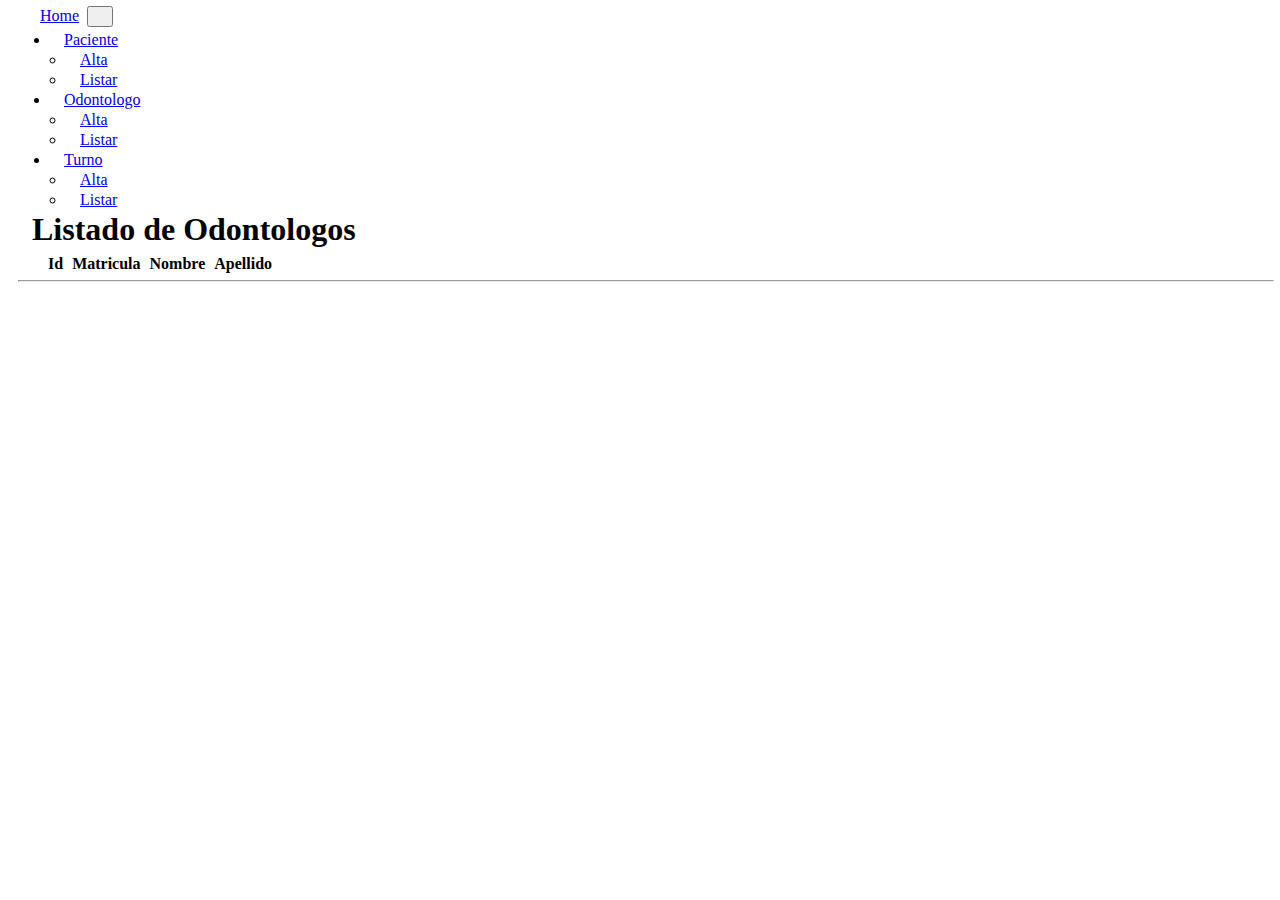
<file: clinicaodontologica/src/main/resources/static/get_odontologos.html>
<!DOCTYPE html>
<html lang="es">
<head>
    <title>Odontologo</title>
    <meta charset="utf-8">
    <meta name="viewport" content="width=device-width, initial-scale=1">
    <link href="https://cdn.jsdelivr.net/npm/bootstrap@5.3.2/dist/css/bootstrap.min.css" rel="stylesheet" integrity="sha384-T3c6CoIi6uLrA9TneNEoa7RxnatzjcDSCmG1MXxSR1GAsXEV/Dwwykc2MPK8M2HN" crossorigin="anonymous">
    <link href="./style.css" rel="stylesheet">
</head>
<body>
<nav class="navbar navbar-expand-lg bg-body-tertiary">
    <div class="container-fluid">
        <a class="navbar-brand" href="./index.html">Home</a>
        <button class="navbar-toggler" type="button" data-bs-toggle="collapse" data-bs-target="#navbarSupportedContent" aria-controls="navbarSupportedContent" aria-expanded="false" aria-label="Toggle navigation">
            <span class="navbar-toggler-icon"></span>
        </button>
        <div class="collapse navbar-collapse" id="navbarSupportedContent">
            <ul class="navbar-nav me-auto mb-2 mb-lg-0">


                <li class="nav-item dropdown">
                    <a class="nav-link dropdown-toggle" href="#" role="button" data-bs-toggle="dropdown" aria-expanded="false">
                        Paciente
                    </a>
                    <ul class="dropdown-menu">
                        <li><a class="dropdown-item" href="post_pacientes.html">Alta</a></li>
                        <li><a class="dropdown-item" href="get_pacientes.html">Listar</a></li>
                    </ul>
                </li>
                <li class="nav-item dropdown">
                    <a class="nav-link dropdown-toggle" href="#" role="button" data-bs-toggle="dropdown" aria-expanded="false">
                        Odontologo
                    </a>
                    <ul class="dropdown-menu">
                        <li><a class="dropdown-item" href="post_odontologos.html">Alta</a></li>
                        <li><a class="dropdown-item" href="get_odontologos.html">Listar</a></li>
                    </ul>
                </li>
                <li class="nav-item dropdown">
                    <a class="nav-link dropdown-toggle" href="#" role="button" data-bs-toggle="dropdown" aria-expanded="false">
                        Turno
                    </a>
                    <ul class="dropdown-menu">
                        <li><a class="dropdown-item" href="post_turnos.html">Alta</a></li>
                        <li><a class="dropdown-item" href="get_turnos.html">Listar</a></li>
                    </ul>
                </li>

            </ul>

        </div>
    </div>
</nav>

<div id="div_odontologo_table">
    <h1>Listado de Odontologos</h1>
    <div class="row col-md-6 table-responsive">
        <table id="odontologoTable" class="table table-striped">
            <thead>
            <tr>
                <th>Id</th>
                <th>Matricula</th>
                <th>Nombre</th>
                <th>Apellido</th>
            </tr>
            </thead>
            <tbody id="odontologoTableBody">

            </tbody>
        </table>
    </div>
</div>
<div class="row">
    <div class="col-sm-6" style="display: none;
											background-color:#e6fffa; padding:10px; border-radius:3px"
         id="div_odontologo_updating">
        <form id="update_odontologo_form">
            <div class="form-group">
                <label >Id:</label>
                <input type="text" class="form-control" id="odontologo_id" readonly>
            </div>
            <div class="form-group">
                <label >Matricula:</label>
                <input type="text" class="form-control" placeholder="matricula" id="matricula">
            </div>
            <div class="form-group">
                <label >Nombre:</label>
                <input type="text" class="form-control" placeholder="nombre" id="nombre">
            </div>
            <div class="form-group">
                <label >Apellido:</label>
                <input type="text" class="form-control" placeholder="apellido" id="apellido">
            </div>


            <button type="submit" class="btn btn-primary">Modificar</button>
        </form>
        <div id="response" style="display:none; margin:10px">
        </div>
    </div>
</div>
<hr>
</div>
<script src="https://cdn.jsdelivr.net/npm/bootstrap@5.3.2/dist/js/bootstrap.bundle.min.js" integrity="sha384-C6RzsynM9kWDrMNeT87bh95OGNyZPhcTNXj1NW7RuBCsyN/o0jlpcV8Qyq46cDfL" crossorigin="anonymous"></script>
<script type="text/javascript" src="./js/get_odontologo.js"></script>
<script type="text/javascript" src="./js/delete_odontologo.js"></script>

</body>
</html>
</file>
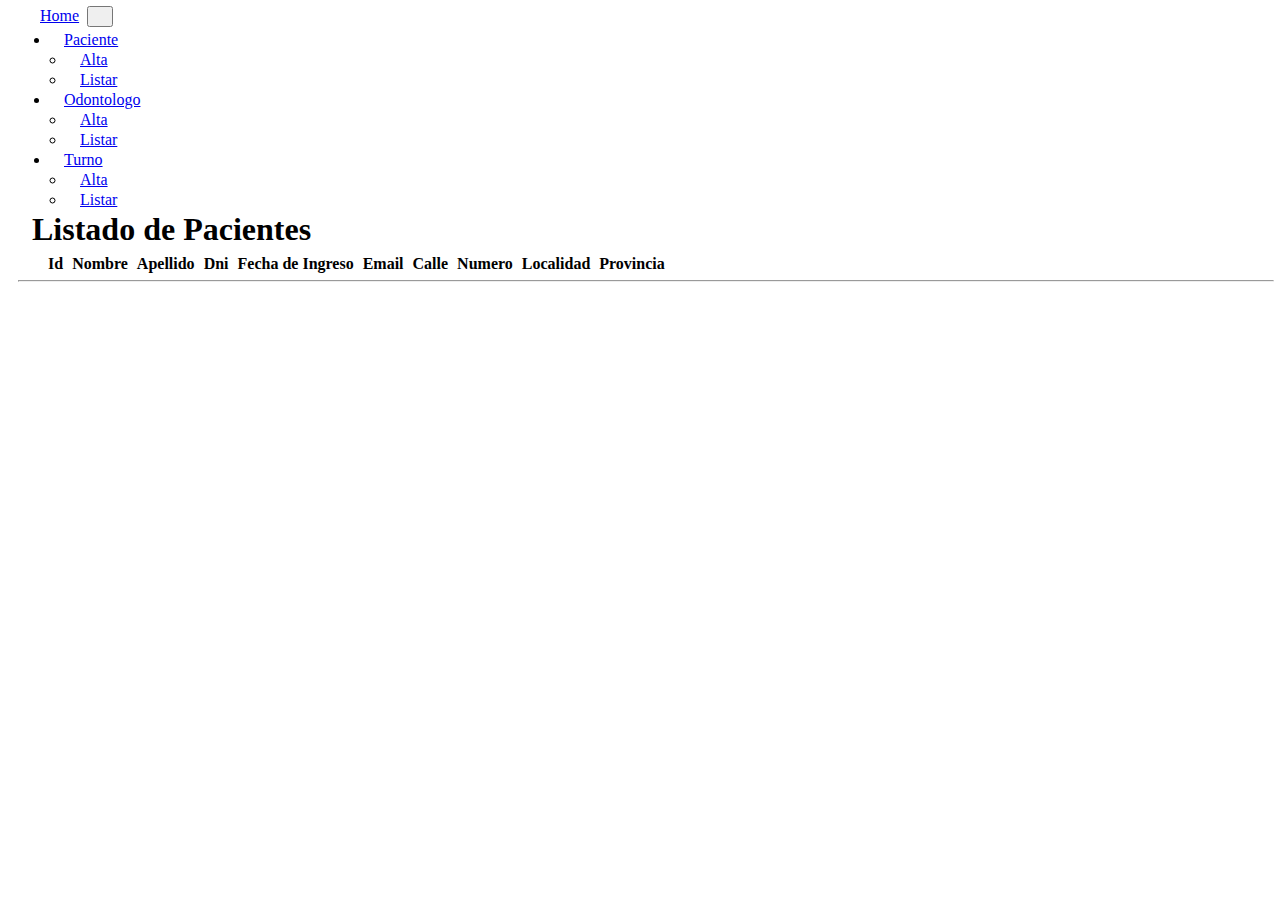
<file: clinicaodontologica/src/main/resources/static/get_pacientes.html>
<!DOCTYPE html>
<html lang="es">
<head>
    <title>Paciente</title>
    <meta charset="utf-8">
    <meta name="viewport" content="width=device-width, initial-scale=1">
    <link href="https://cdn.jsdelivr.net/npm/bootstrap@5.3.2/dist/css/bootstrap.min.css" rel="stylesheet" integrity="sha384-T3c6CoIi6uLrA9TneNEoa7RxnatzjcDSCmG1MXxSR1GAsXEV/Dwwykc2MPK8M2HN" crossorigin="anonymous">
    <link href="./style.css" rel="stylesheet">
</head>
<body>
<nav class="navbar navbar-expand-lg bg-body-tertiary">
    <div class="container-fluid">
        <a class="navbar-brand" href="./index.html">Home</a>
        <button class="navbar-toggler" type="button" data-bs-toggle="collapse" data-bs-target="#navbarSupportedContent" aria-controls="navbarSupportedContent" aria-expanded="false" aria-label="Toggle navigation">
            <span class="navbar-toggler-icon"></span>
        </button>
        <div class="collapse navbar-collapse" id="navbarSupportedContent">
            <ul class="navbar-nav me-auto mb-2 mb-lg-0">


                <li class="nav-item dropdown">
                    <a class="nav-link dropdown-toggle" href="#" role="button" data-bs-toggle="dropdown" aria-expanded="false">
                        Paciente
                    </a>
                    <ul class="dropdown-menu">
                        <li><a class="dropdown-item" href="post_pacientes.html">Alta</a></li>
                        <li><a class="dropdown-item" href="get_pacientes.html">Listar</a></li>
                    </ul>
                </li>
                <li class="nav-item dropdown">
                    <a class="nav-link dropdown-toggle" href="#" role="button" data-bs-toggle="dropdown" aria-expanded="false">
                        Odontologo
                    </a>
                    <ul class="dropdown-menu">
                        <li><a class="dropdown-item" href="post_odontologos.html">Alta</a></li>
                        <li><a class="dropdown-item" href="get_odontologos.html">Listar</a></li>
                    </ul>
                </li>
                <li class="nav-item dropdown">
                    <a class="nav-link dropdown-toggle" href="#" role="button" data-bs-toggle="dropdown" aria-expanded="false">
                        Turno
                    </a>
                    <ul class="dropdown-menu">
                        <li><a class="dropdown-item" href="post_turnos.html">Alta</a></li>
                        <li><a class="dropdown-item" href="get_turnos.html">Listar</a></li>
                    </ul>
                </li>

            </ul>

        </div>
    </div>
</nav>

<div id="div_paciente_table">
    <h1>Listado de Pacientes</h1>
    <div class="row col-md-6 table-responsive">
        <table id="pacienteTable" class="table table-striped">
            <thead>
            <tr>
                <th>Id</th>
                <th>Nombre</th>
                <th>Apellido</th>
                <th>Dni</th>
                <th>Fecha de Ingreso</th>
                <th>Email</th>
                <th>Calle</th>
                <th>Numero</th>
                <th>Localidad</th>
                <th>Provincia</th>
            </tr>
            </thead>
            <tbody id="pacienteTableBody">

            </tbody>
        </table>
    </div>
</div>
<div class="row">
    <div class="col-sm-6" style="display: none;
											background-color:#e6fffa; padding:10px; border-radius:3px"
         id="div_paciente_updating">
        <form id="update_paciente_form">
            <div class="form-group">
                <label >Id:</label>
                <input type="text" class="form-control" id="paciente_id" readonly>
            </div>
            <div class="form-group">
                <label >Nombre:</label>
                <input type="text" class="form-control" placeholder="nombre" id="nombre">
            </div>
            <div class="form-group">
                <label >Apellido:</label>
                <input type="text" class="form-control" placeholder="apellido" id="apellido">
            </div>
            <div class="form-group">
                <label >Dni:</label>
                <input type="text" class="form-control" placeholder="dni" id="dni">
            </div>
            <div class="form-group">
                <label >Fecha de Ingreso:</label>
                <input type="text" class="form-control" placeholder="fechaIngreso" id="fechaIngreso">
            </div>
            <div class="form-group">
                <label >Email:</label>
                <input type="text" class="form-control" placeholder="email" id="email">
            </div>
            <div class="form-group">
                <label >Calle:</label>
                <input type="text" class="form-control" placeholder="calle" id="calle">
            </div>
            <div class="form-group">
                <label >Numero:</label>
                <input type="text" class="form-control" placeholder="numero" id="numero">
            </div>
            <div class="form-group">
                <label >Localidad:</label>
                <input type="text" class="form-control" placeholder="localidad" id="localidad">
            </div>
            <div class="form-group">
                <label >Provincia:</label>
                <input type="text" class="form-control" placeholder="provincia" id="provincia">
            </div>

            <button type="submit" class="btn btn-primary">Modificar</button>
        </form>
        <div id="response" style="display:none; margin:10px">
        </div>
    </div>
</div>
<hr>
</div>
<script src="https://cdn.jsdelivr.net/npm/bootstrap@5.3.2/dist/js/bootstrap.bundle.min.js" integrity="sha384-C6RzsynM9kWDrMNeT87bh95OGNyZPhcTNXj1NW7RuBCsyN/o0jlpcV8Qyq46cDfL" crossorigin="anonymous"></script>
<script type="text/javascript" src="./js/get_paciente.js"></script>
<script type="text/javascript" src="./js/delete_paciente.js"></script>

</body>
</html>
</file>
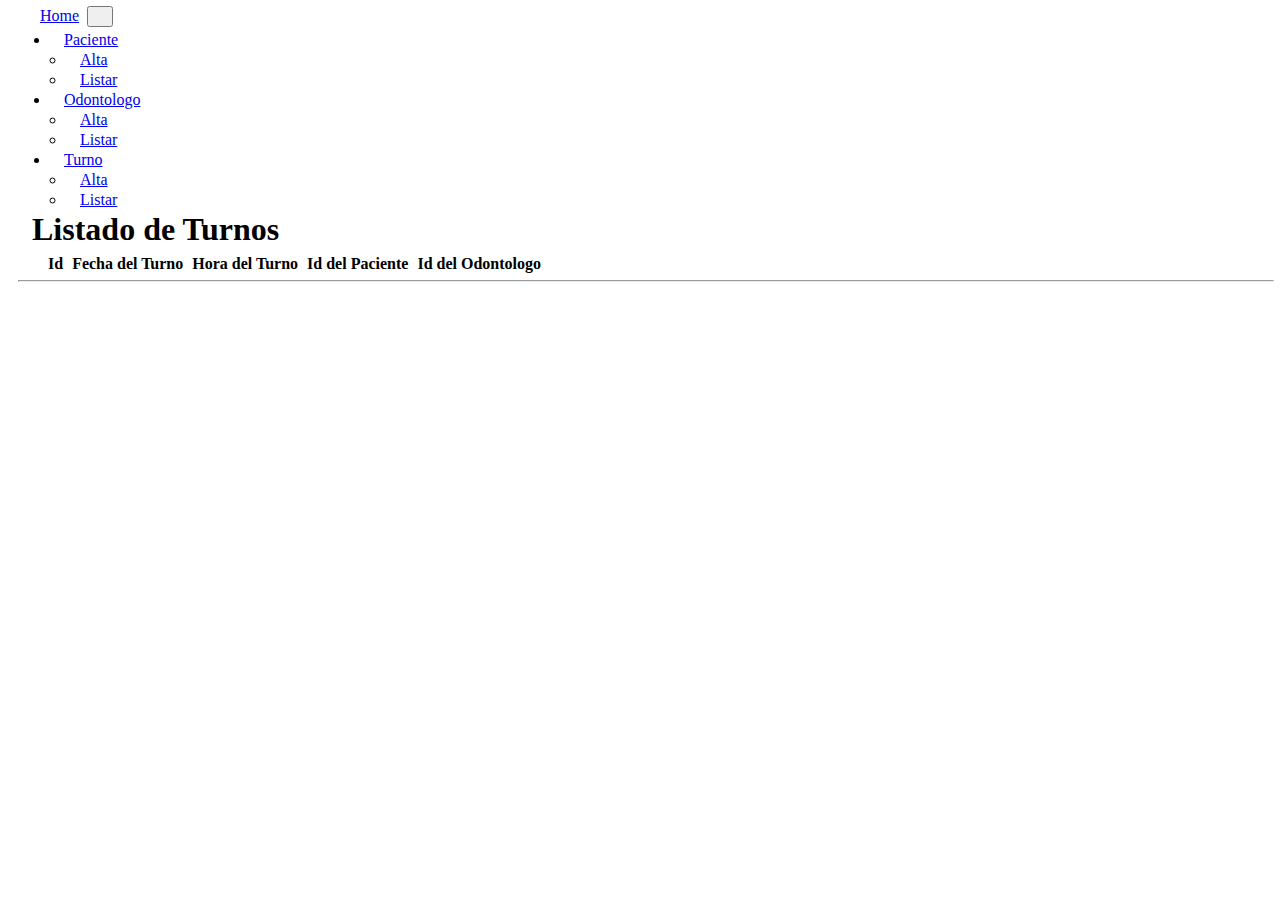
<file: clinicaodontologica/src/main/resources/static/get_turnos.html>
<!DOCTYPE html>
<html lang="es">
<head>
    <title>Turno</title>
    <meta charset="utf-8">
    <meta name="viewport" content="width=device-width, initial-scale=1">
    <link href="https://cdn.jsdelivr.net/npm/bootstrap@5.3.2/dist/css/bootstrap.min.css" rel="stylesheet" integrity="sha384-T3c6CoIi6uLrA9TneNEoa7RxnatzjcDSCmG1MXxSR1GAsXEV/Dwwykc2MPK8M2HN" crossorigin="anonymous">
    <link href="./style.css" rel="stylesheet">
</head>
<body>
<nav class="navbar navbar-expand-lg bg-body-tertiary">
    <div class="container-fluid">
        <a class="navbar-brand" href="./index.html">Home</a>
        <button class="navbar-toggler" type="button" data-bs-toggle="collapse" data-bs-target="#navbarSupportedContent" aria-controls="navbarSupportedContent" aria-expanded="false" aria-label="Toggle navigation">
            <span class="navbar-toggler-icon"></span>
        </button>
        <div class="collapse navbar-collapse" id="navbarSupportedContent">
            <ul class="navbar-nav me-auto mb-2 mb-lg-0">


                <li class="nav-item dropdown">
                    <a class="nav-link dropdown-toggle" href="#" role="button" data-bs-toggle="dropdown" aria-expanded="false">
                        Paciente
                    </a>
                    <ul class="dropdown-menu">
                        <li><a class="dropdown-item" href="post_pacientes.html">Alta</a></li>
                        <li><a class="dropdown-item" href="get_pacientes.html">Listar</a></li>
                    </ul>
                </li>
                <li class="nav-item dropdown">
                    <a class="nav-link dropdown-toggle" href="#" role="button" data-bs-toggle="dropdown" aria-expanded="false">
                        Odontologo
                    </a>
                    <ul class="dropdown-menu">
                        <li><a class="dropdown-item" href="post_odontologos.html">Alta</a></li>
                        <li><a class="dropdown-item" href="get_odontologos.html">Listar</a></li>
                    </ul>
                </li>
                <li class="nav-item dropdown">
                    <a class="nav-link dropdown-toggle" href="#" role="button" data-bs-toggle="dropdown" aria-expanded="false">
                        Turno
                    </a>
                    <ul class="dropdown-menu">
                        <li><a class="dropdown-item" href="post_turnos.html">Alta</a></li>
                        <li><a class="dropdown-item" href="get_turnos.html">Listar</a></li>
                    </ul>
                </li>

            </ul>

        </div>
    </div>
</nav>

<div id="div_turno_table">
    <h1>Listado de Turnos</h1>
    <div class="row col-md-6 table-responsive">
        <table id="turnoTable" class="table table-striped">
            <thead>
            <tr>
                <th>Id</th>
                <th>Fecha del Turno</th>
                <th>Hora del Turno</th>
                <th>Id del Paciente</th>
                <th>Id del Odontologo</th>

            </tr>
            </thead>
            <tbody id="turnoTableBody">

            </tbody>
        </table>
    </div>
</div>
<div class="row">
    <div class="col-sm-6" style="display: none;
											background-color:#e6fffa; padding:10px; border-radius:3px"
         id="div_turno_updating">
        <form id="update_turno_form">
            <div class="form-group">
                <label >Id:</label>
                <input type="text" class="form-control" id="turno_id" readonly>
            </div>
            <div class="form-group">
                <label >Fecha del Turno:</label>
                <input type="text" class="form-control" placeholder="fechaTurno" id="fechaTurno">
            </div>
            <div class="form-group">
                <label >Hora del Turno:</label>
                <input type="text" class="form-control" placeholder="horaTurno" id="horaTurno">
            </div>
            <div class="form-group">
                <label >Id del Paciente:</label>
                <input type="text" class="form-control" placeholder="pacienteId" id="pacienteId">
            </div>
            <div class="form-group">
                <label >Id del Odontologo:</label>
                <input type="text" class="form-control" placeholder="odontologoId" id="odontologoId">
            </div>

            <button type="submit" class="btn btn-primary">Modificar</button>
        </form>
        <div id="response" style="display:none; margin:10px">
        </div>
    </div>
</div>
<hr>
</div>
<script src="https://cdn.jsdelivr.net/npm/bootstrap@5.3.2/dist/js/bootstrap.bundle.min.js" integrity="sha384-C6RzsynM9kWDrMNeT87bh95OGNyZPhcTNXj1NW7RuBCsyN/o0jlpcV8Qyq46cDfL" crossorigin="anonymous"></script>
<script type="text/javascript" src="./js/get_turno.js"></script>
<script type="text/javascript" src="./js/delete_turno.js"></script>

</body>
</html>
</file>
<file: clinicaodontologica/src/main/resources/static/style.css>
* {
     margin: 2px;
     padding-left: 6px;
}
body {
     margin: 2px;
     padding-left: 6px;
}

.row {
    margin: 2px;
    padding-left: 6px;
}
.row {
    width: auto;
}
.table-responsive {
    overflow-x: hidden;
}
</file>
